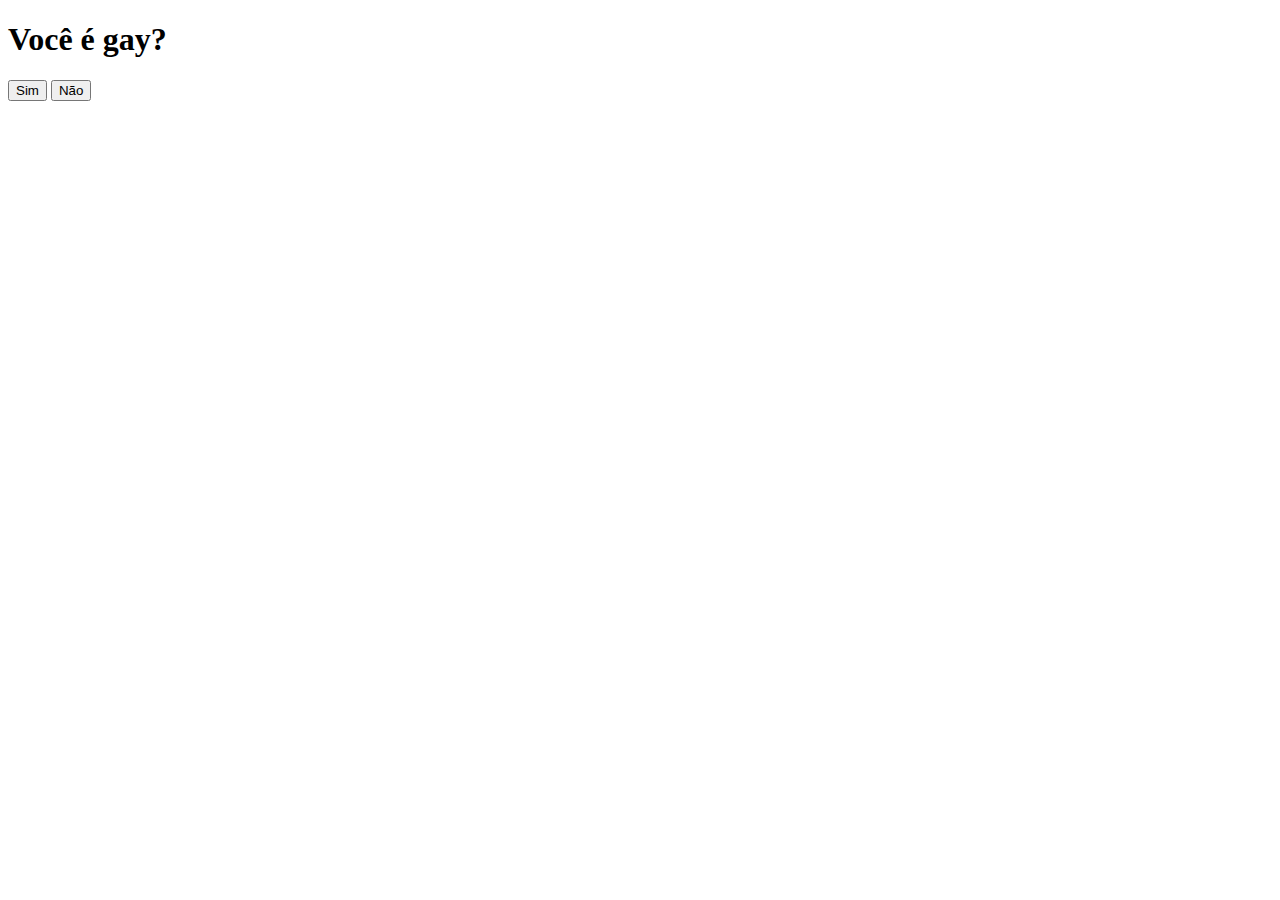
<file: Index.html>
<!DOCTYPE html>
<html lang="en">
<head>
    <meta charset="UTF-8">
    <meta http-equiv="X-UA-Compatible" content="IE=edge">
    <meta name="viewport" content="width=device-width, initial-scale=1.0">
    <title>Document</title>
</head>
<body>
    <h1>Você é gay?</h1>
    <button class="btn-sim">Sim</button>
    <button class="btn-nao">Não</button>
    <script>
        var btnSim = document.querySelector('.btn-sim');
        var btnNao = document.querySelector('.btn-nao');
        var position;

        btnNao.addEventListener('mouseover', function(){
            position ? (position = 0) : (position = 150);
            btnNao.style.transform = `translate(${position}px,0px)`;
            btnNao.style.tramsition = 'all 0.3s ease'
        });

        btnSim.addEventListener('click', function(){
            alert('Já sabia!')
        });

    </script>
</body>
</html>
</file>
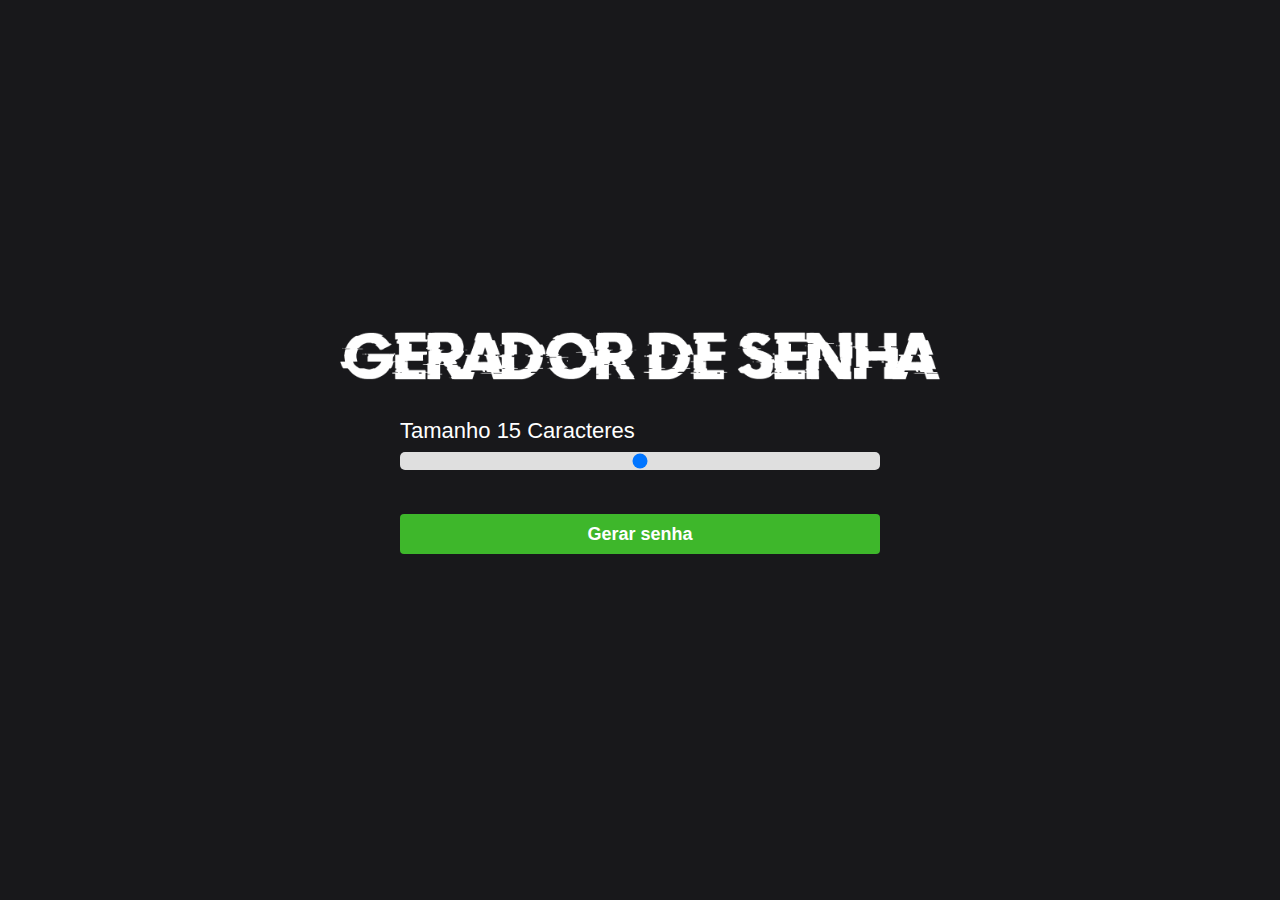
<file: Gerador de senhas/Index.html>
<!DOCTYPE html>
<html lang="en">
<head>
    <meta charset="UTF-8">
    <meta http-equiv="X-UA-Compatible" content="IE=edge">
    <meta name="viewport" content="width=device-width, initial-scale=1.0">
    <meta name="Keywords" content="Gerador de senhas, gerador password">
    <title>Gerador de senha</title>

    <link rel="stylesheet" href="Style.css">
</head>
<body>
    <img class="logo" src="./images/logo.png" alt="Gerador de senha logo">

    <main class="container-input">
        <span>Tamanho <span id="valor"></span> Caracteres</span>
        <input id="slider" class="slider" type="range" min="5" max="25" value="15">

        <button id="button" class="button-cta" onclick="generatePassword()">Gerar senha</button>
    </main>

    <div id="container-password" onclick="copyPassword()" class="container-password hide">
        <span class="title">Sua senha gerada foi:</span>
        <span id="password" class="password"></span>
        <span class="tooltip">Clique na senha para copiar. 👆</span>
    </div>
    
    <script src="Script.js"></script>
</body>
</html>
</file>
<file: Gerador de senhas/Style.css>
*{
    font-family: sans-serif;
    width: 100%;
    margin: 0 auto;
    box-sizing: border-box;
}

body{
    background-color: #18181b;
    width: 100%;
    height: 100vh;
    display: flex;
    justify-content: center;
    align-items: center;
    flex-direction: column;
}

.logo{
    max-width: 600px;
    margin-bottom: 24px;
}

.container-input{
    max-width: 480px;
    margin: 14px 0;
}

.container-input span{
    color: #FFF;
    font-size: 22px;
}

.slider{
    -webkit-appearance: none;
    width: 100%;
    border-radius: 5px;
    background-color: #DFDFDF;
    height: 18px;
    outline: none;
    margin-top: 8px;
}

.button-cta{
    height: 40px;
    background-color: #3EB72B;
    border: 0;
    border-radius: 4px;
    cursor: pointer;
    margin-top: 40px;
    color: #FFF;
    font-weight: bold;
    font-size: 18px;
}

.container-password{
    max-width: 480px;
    margin: 14px 0;
    display: flex;
    align-items: center;
    flex-direction: column;
    cursor: pointer;
}

.title{
    text-align: center;
    color: #FFF;
    font-size: 28px;
    margin-top: 24px;
    margin-bottom: 8px;
}

.password{
    height: 60px;
    background-color: rgba(0, 0, 0, 0.40);
    border-radius: 4px;
    display: flex;
    justify-content: center;
    align-items: center;
    color: #FFF;
    border: 1px solid #313131;
    transition: transform 0.5s;
}

.password:hover{
    transform: scale(1.08);
}

.tooltip{
    color: #FFF;
    position: relative;
    top: 20px;
    padding: 6px 8px;
    background: rgb(15, 15, 15);
    text-align: center;
    font-size: 16px;
    border-radius: 6px;
    visibility: hidden;
    opacity: 0;
    transition: all 0.5s ease-in-out;
}

.hide{
    display: none;
}

.container-password:hover .tooltip{
    visibility: visible;
    bottom: 50px;
    opacity: 1;
}
</file>
